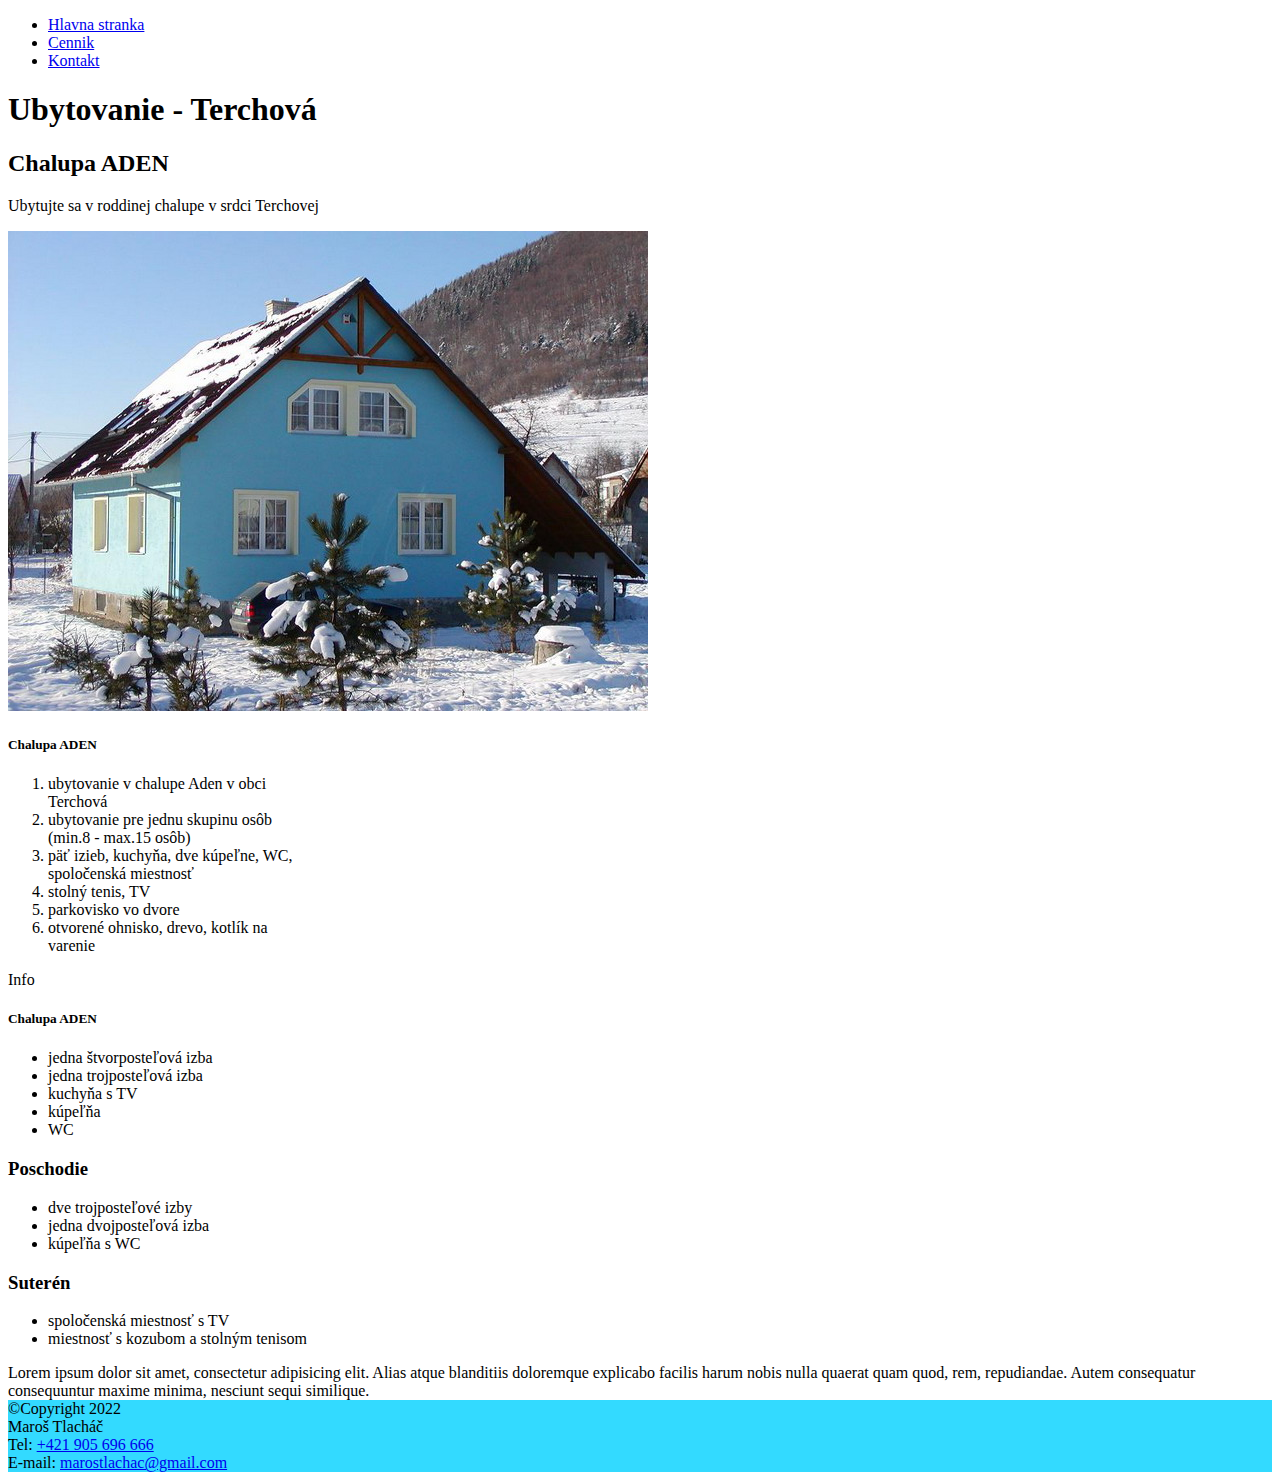
<file: src/WebProject/index.html>
<!DOCTYPE html>
<html lang="sk">
<head>
    <meta charset="UTF-8">
    <meta name="viewport" content="width=device-width, initial-scale=1.0"> <!--responsiveDesign-->
    <title>Tlacháč</title>
    <link rel="icon" type="image/x-icon" href="images/favicon.ico"> <!--Favicon-->

    <!--    bootstrap-->
    <link href="https://cdn.jsdelivr.net/npm/bootstrap@5.2.0-beta1/dist/css/bootstrap.min.css" rel="stylesheet"
          integrity="sha384-0evHe/X+R7YkIZDRvuzKMRqM+OrBnVFBL6DOitfPri4tjfHxaWutUpFmBp4vmVor" crossorigin="anonymous">
</head>
<body>

<!--Navigačné menu-->
<ul class="nav nav-pills">
    <li class="nav-item">
        <a class="nav-link active" href="index.html">Hlavna stranka</a>
    </li>
    <li class="nav-item">
        <a class="nav-link" href="podStranka1.html">Cennik</a>
    </li>
    <li class="nav-item">
        <a class="nav-link" href="podStranka2.html">Kontakt</a>
    </li>
</ul>

<!--Kontajner-->
<div class="container-fluid">
    <h1>Ubytovanie - Terchová</h1>
    <h2>Chalupa ADEN</h2>
    <p>Ubytujte sa v roddinej chalupe v srdci Terchovej</p>

<!--Karta-->
    <div class="card" style="width: 18rem;">
        <img class="card-img-top" src="images/img.png" alt="Card image cap">
        <div class="card-body">
            <h5 class="card-title">Chalupa ADEN</h5>
            <p class="card-text">
            <ol>
                <li>ubytovanie v chalupe Aden v obci Terchová</li>
                <li>ubytovanie pre jednu skupinu osôb (min.8 - max.15 osôb)</li>
                <li>päť izieb, kuchyňa, dve kúpeľne, WC, spoločenská miestnosť</li>
                <li>stolný tenis, TV</li>
                <li>parkovisko vo dvore</li>
                <li>otvorené ohnisko, drevo, kotlík na varenie</li>
            </ol>
            </p>
            <a class="btn btn-primary" data-bs-toggle="modal" data-bs-target="#modalADEN">Info</a>
        </div>
    </div>

    <!--Modal-->
    <div id="modalADEN" class="modal" tabindex="-1" role="dialog">
        <div class="modal-dialog" role="document">
            <div class="modal-content">
                <div class="modal-header">
                    <h5 class="modal-title">Chalupa ADEN</h5>
                </div>
                <div class="modal-body">
                    <p>
<!--                    Cislovany zoznam-->
                    <ul class="izba">
                        <li>jedna štvorposteľová izba</li>
                        <li>jedna trojposteľová izba</li>
                        <li>kuchyňa s TV</li>
                        <li>kúpeľňa</li>
                        <li>WC</li>
                    </ul>
                    <h3>Poschodie</h3>
                    <ul class="izba">
                        <li>dve trojposteľové izby</li>
                        <li>jedna dvojposteľová izba</li>
                        <li>kúpeľňa s WC</li>
                    </ul>
                    <h3>Suterén</h3>
                    <ul class="izba">
                        <li>spoločenská miestnosť s TV</li>
                        <li>miestnosť s kozubom a stolným tenisom</li>
                    </ul>
                    </p>
                </div>
            </div>
        </div>
    </div>

    <!--    Alert-->
    <div class="alert alert-info" role="alert">
        Lorem ipsum dolor sit amet, consectetur adipisicing elit. Alias atque blanditiis doloremque explicabo facilis
        harum nobis nulla quaerat quam quod, rem, repudiandae. Autem consequatur consequuntur maxime minima, nesciunt
        sequi similique.
    </div>
    </div>

    <!--Päta-->
    <footer class="text-white">
        <div class="text-center p-4" style="background-color:#33DAFF">
            ©Copyright 2022 <br>
            Maroš Tlacháč <br>
            Tel: <a href="tel:+421 905 696 666"> +421 905 696 666</a> <br>
            E-mail: <a href="mailto:marostlachac@gmail.com">marostlachac@gmail.com</a>
        </div>
    </footer>

    <!--javaScript-->
    <script src="https://cdn.jsdelivr.net/npm/bootstrap@5.2.0-beta1/dist/js/bootstrap.bundle.min.js"
            integrity="sha384-pprn3073KE6tl6bjs2QrFaJGz5/SUsLqktiwsUTF55Jfv3qYSDhgCecCxMW52nD2"
            crossorigin="anonymous"></script>
</body>
</html>
</file>
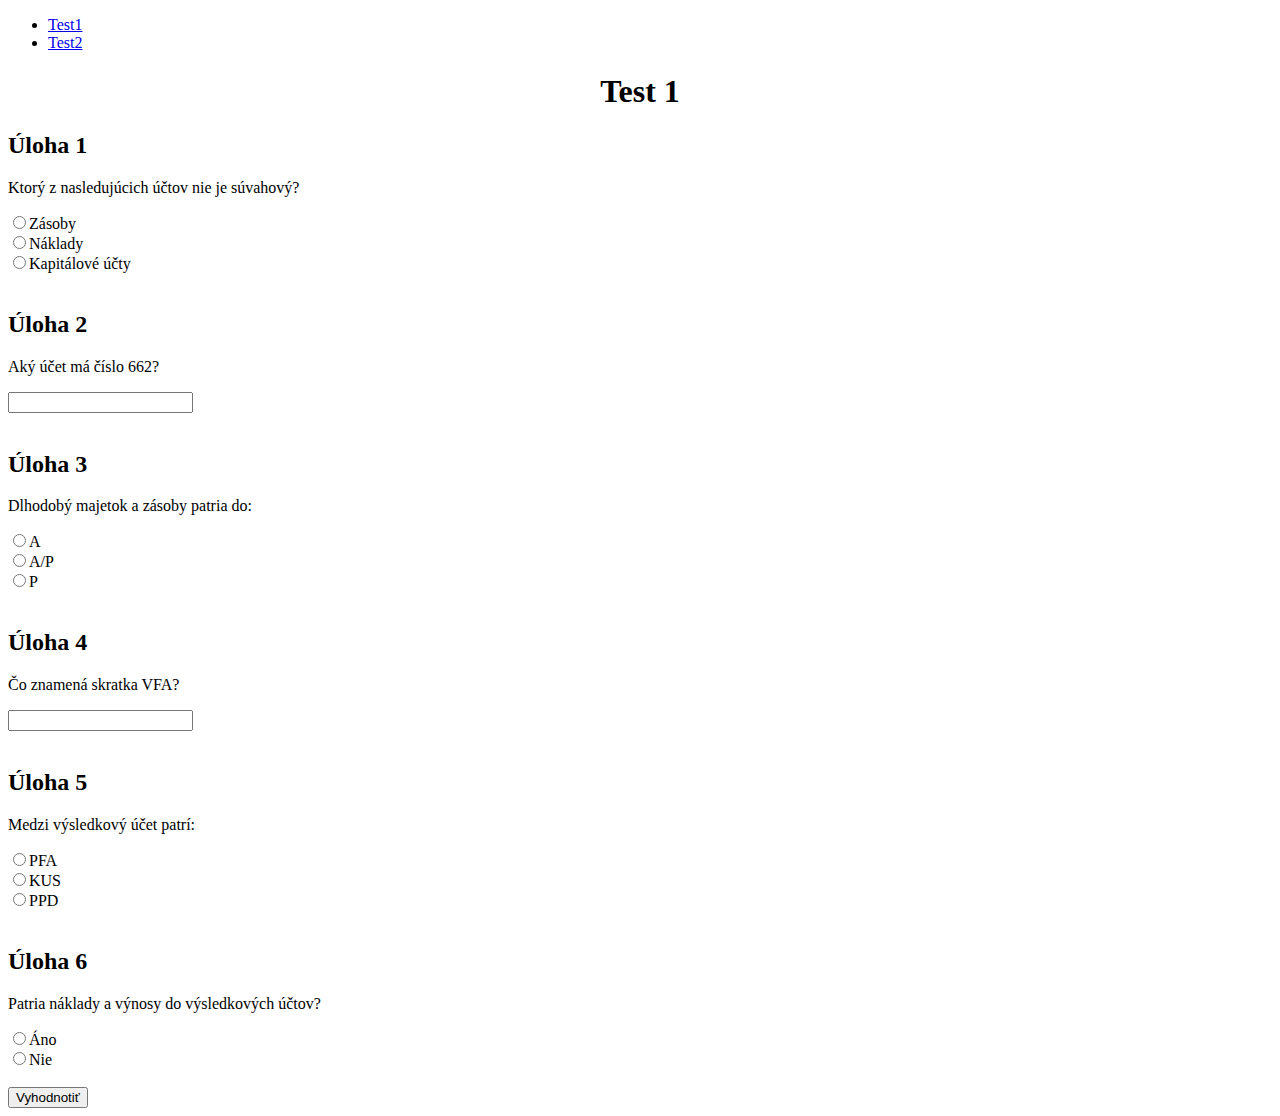
<file: src/WebAPU/Test1.html>
<!DOCTYPE html>
<html lang="sk">
<head>
    <meta charset="UTF-8">
    <meta name="viewport" content="width=device-width, initial-scale=1.0">
    <title>Test1</title>
    <link href="https://cdn.jsdelivr.net/npm/bootstrap@5.3.0-alpha1/dist/css/bootstrap.min.css" rel="stylesheet"
          integrity="sha384-GLhlTQ8iRABdZLl6O3oVMWSktQOp6b7In1Zl3/Jr59b6EGGoI1aFkw7cmDA6j6gD" crossorigin="anonymous">
    <style>
        h1 {
            text-align: center;
        }
    </style>
</head>
<body>
    <ul class="nav nav-pills">
        <li class="nav-item">
            <a class="nav-link active" href="Test1.html">Test1</a>
        </li>
        <li class="nav-item">
            <a class="nav-link" href="Test2.html">Test2</a>
        </li>
    </ul>

    <h1>Test 1</h1>
    <form id="test1">
        <h2>Úloha 1</h2>
        <p>Ktorý z nasledujúcich účtov nie je súvahový?</p>
        <label><input type="radio" name="q1" value="Zásoby">Zásoby</label><br>
        <label><input type="radio" name="q1" value="Náklady">Náklady</label><br>
        <label><input type="radio" name="q1" value="Kapitálové účty">Kapitálové účty</label><br><br>

        <h2>Úloha 2</h2>
        <p>Aký účet má číslo 662?</p>
        <input type="text" id="q2" name="q2"><br><br>

        <h2>Úloha 3</h2>
        <p>Dlhodobý majetok a zásoby patria do:</p>
        <label><input type="radio" name="q3" value="A">A</label><br>
        <label><input type="radio" name="q3" value="A/P">A/P</label><br>
        <label><input type="radio" name="q3" value="P">P</label><br><br>

        <h2>Úloha 4</h2>
        <p>Čo znamená skratka VFA?</p>
        <input type="text" id="q4" name="q4"><br><br>

        <h2>Úloha 5</h2>
        <p>Medzi výsledkový účet patrí:</p>
        <label><input type="radio" name="q5" value="PFA">PFA</label><br>
        <label><input type="radio" name="q5" value="KUS">KUS</label><br>
        <label><input type="radio" name="q5" value="PPD">PPD</label><br><br>

        <h2>Úloha 6</h2>
        <p>Patria náklady a výnosy do výsledkových účtov?</p>
        <label><input type="radio" name="q6" value="true">Áno</label><br>
        <label><input type="radio" name="q6" value="false">Nie</label><br><br>

        <button type="submit">Vyhodnotiť</button>
    </form>

    <script>
        const form = document.querySelector('form');
        form.addEventListener('submit', function(event) {
            event.preventDefault();
            const q1 = document.querySelector('input[name="q1"]:checked');
            const q2 = document.querySelector('input[name="q2"]');
            const q3 = document.querySelector('input[name="q3"]:checked');
            const q4 = document.querySelector('input[name="q4"]');
            const q5 = document.querySelector('input[name="q5"]:checked');
            const q6 = document.querySelector('input[name="q6"]:checked');

            let score = 0;
            let results = [];

            if (q1.value === 'Náklady') {
                score++;
                results.push('Úloha 1: Správne');
            } else {
                results.push('Úloha 1: Nesprávne');
            }

            if (q2.value.trim().toLowerCase() === 'úroky') {
                score++;
                results.push('Úloha 2: Správne');
            } else {
                results.push('Úloha 2: Nesprávne');
            }

            if (q3.value === 'A') {
                score++;
                results.push('Úloha 3: Správne');
            } else {
                results.push('Úloha 3: Nesprávne');
            }

            if (q4.value.trim().toLowerCase() === 'vystavená faktúra') {
                score++;
                results.push('Úloha 4: Správne');
            } else {
                results.push('Úloha 4: Nesprávne');
            }

            if (q5.value === 'KUS') {
                score++;
                results.push('Úloha 5: Správne');
            } else {
                results.push('Úloha 5: Nesprávne');
            }

            if (q6.value === 'true') {
                score++;
                results.push('Úloha 6: Správne');
            } else {
                results.push('Úloha 6: Nesprávne');
            }

            alert(`Dosiahli ste ${score} bodov z 6\n\n${results.join('\n')}`);
        });
    </script>

    <script src="https://cdn.jsdelivr.net/npm/bootstrap@5.3.0-alpha1/dist/js/bootstrap.bundle.min.js"
            integrity="sha384-w76AqPfDkMBDXo30jS1Sgez6pr3x5MlQ1ZAGC+nuZB+EYdgRZgiwxhTBTkF7CXvN" crossorigin="anonymous">
    </script>

</body>
</html>
</file>
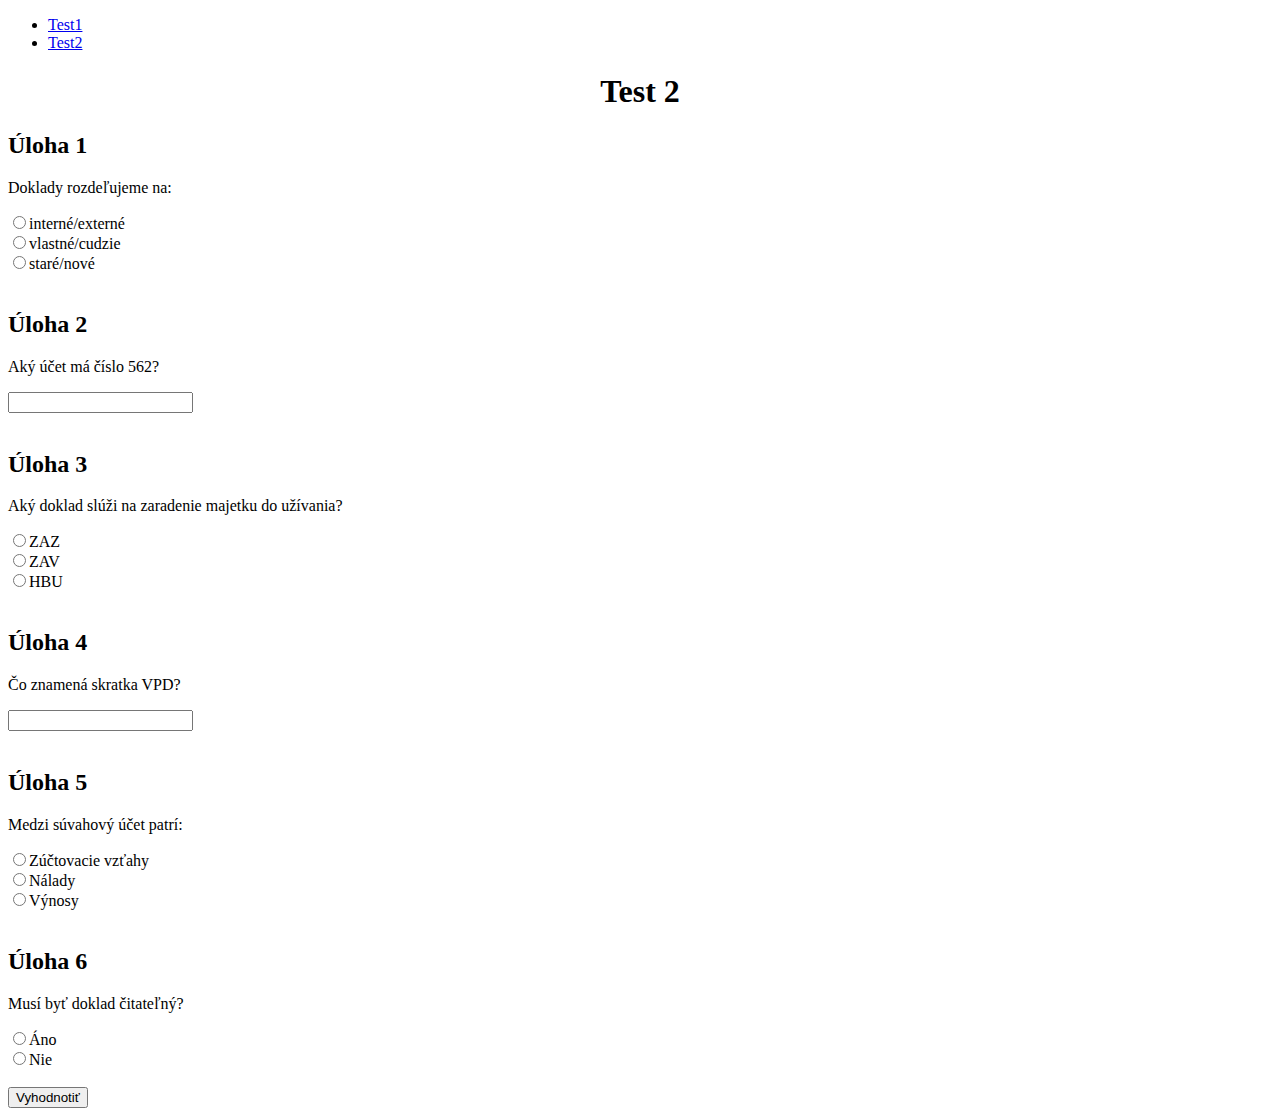
<file: src/WebAPU/Test2.html>
<!DOCTYPE html>
<html lang="sk">
<head>
    <meta charset="UTF-8">
    <meta name="viewport" content="width=device-width, initial-scale=1.0">
    <title>Test2</title>
    <link href="https://cdn.jsdelivr.net/npm/bootstrap@5.3.0-alpha1/dist/css/bootstrap.min.css" rel="stylesheet"
          integrity="sha384-GLhlTQ8iRABdZLl6O3oVMWSktQOp6b7In1Zl3/Jr59b6EGGoI1aFkw7cmDA6j6gD" crossorigin="anonymous">
    <style>
        h1 {
            text-align: center;
        }
    </style>
</head>
<body>
    <ul class="nav nav-pills">
        <li class="nav-item">
            <a class="nav-link" href="Test1.html">Test1</a>
        </li>
        <li class="nav-item">
            <a class="nav-link active" href="Test2.html">Test2</a>
        </li>
    </ul>

    <h1>Test 2</h1>
    <form>
        <h2>Úloha 1</h2>
        <p>Doklady rozdeľujeme na:</p>
        <label><input type="radio" name="q1" value="interné/externé">interné/externé</label><br>
        <label><input type="radio" name="q1" value="vlastné/cudzie">vlastné/cudzie</label><br>
        <label><input type="radio" name="q1" value="staré/nové">staré/nové</label><br><br>

        <h2>Úloha 2</h2>
        <p>Aký účet má číslo 562?</p>
        <input type="text" name="q2"><br><br>

        <h2>Úloha 3</h2>
        <p>Aký doklad slúži na zaradenie majetku do užívania?</p>
        <label><input type="radio" name="q3" value="ZAZ">ZAZ</label><br>
        <label><input type="radio" name="q3" value="ZAV">ZAV</label><br>
        <label><input type="radio" name="q3" value="HBU">HBU</label><br><br>

        <h2>Úloha 4</h2>
        <p>Čo znamená skratka VPD?</p>
        <input type="text" name="q4"><br><br>

        <h2>Úloha 5</h2>
        <p>Medzi súvahový účet patrí:</p>
        <label><input type="radio" name="q5" value="Zúčtovacie vzťahy">Zúčtovacie vzťahy</label><br>
        <label><input type="radio" name="q5" value="Nálady">Nálady</label><br>
        <label><input type="radio" name="q5" value="Výnosy">Výnosy</label><br><br>

        <h2>Úloha 6</h2>
        <p>Musí byť doklad čitateľný?</p>
        <label><input type="radio" name="q6" value="true">Áno</label><br>
        <label><input type="radio" name="q6" value="false">Nie</label><br><br>

        <input type="submit" value="Vyhodnotiť">
    </form>
    <div id="feedback"></div>

    <script>
        const form = document.querySelector('form');
        form.addEventListener('submit', function(event) {
            event.preventDefault();
            const q1 = document.querySelector('input[name="q1"]:checked');
            const q2 = document.querySelector('input[name="q2"]');
            const q3 = document.querySelector('input[name="q3"]:checked');
            const q4 = document.querySelector('input[name="q4"]');
            const q5 = document.querySelector('input[name="q5"]:checked');
            const q6 = document.querySelector('input[name="q6"]:checked');

            let score = 0;
            let results = [];

            if (q1.value === 'interné/externé') {
                score++;
                results.push('Úloha 1: Správne');
            } else {
                results.push('Úloha 1: Nesprávne');
            }

            if (q2.value.trim().toLowerCase() === 'úroky') {
                score++;
                results.push('Úloha 2: Správne');
            } else {
                results.push('Úloha 2: Nesprávne');
            }

            if (q3.value === 'ZAZ') {
                score++;
                results.push('Úloha 3: Správne');
            } else {
                results.push('Úloha 3: Nesprávne');
            }

            if (q4.value.trim().toLowerCase() === 'výdavkový pokladničný doklad') {
                score++;
                results.push('Úloha 4: Správne');
            } else {
                results.push('Úloha 4: Nesprávne');
            }

            if (q5.value === 'Zúčtovacie vzťahy') {
                score++;
                results.push('Úloha 5: Správne');
            } else {
                results.push('Úloha 5: Nesprávne');
            }

            if (q6.value === 'true') {
                score++;
                results.push('Úloha 6: Správne');
            } else {
                results.push('Úloha 6: Nesprávne');
            }

            alert(`Dosiahli ste ${score} bodov z 6\n\n${results.join('\n')}`);
        });
    </script>

    <script src="https://cdn.jsdelivr.net/npm/bootstrap@5.3.0-alpha1/dist/js/bootstrap.bundle.min.js"
            integrity="sha384-w76AqPfDkMBDXo30jS1Sgez6pr3x5MlQ1ZAGC+nuZB+EYdgRZgiwxhTBTkF7CXvN" crossorigin="anonymous">
    </script>

</body>
</html>
</file>
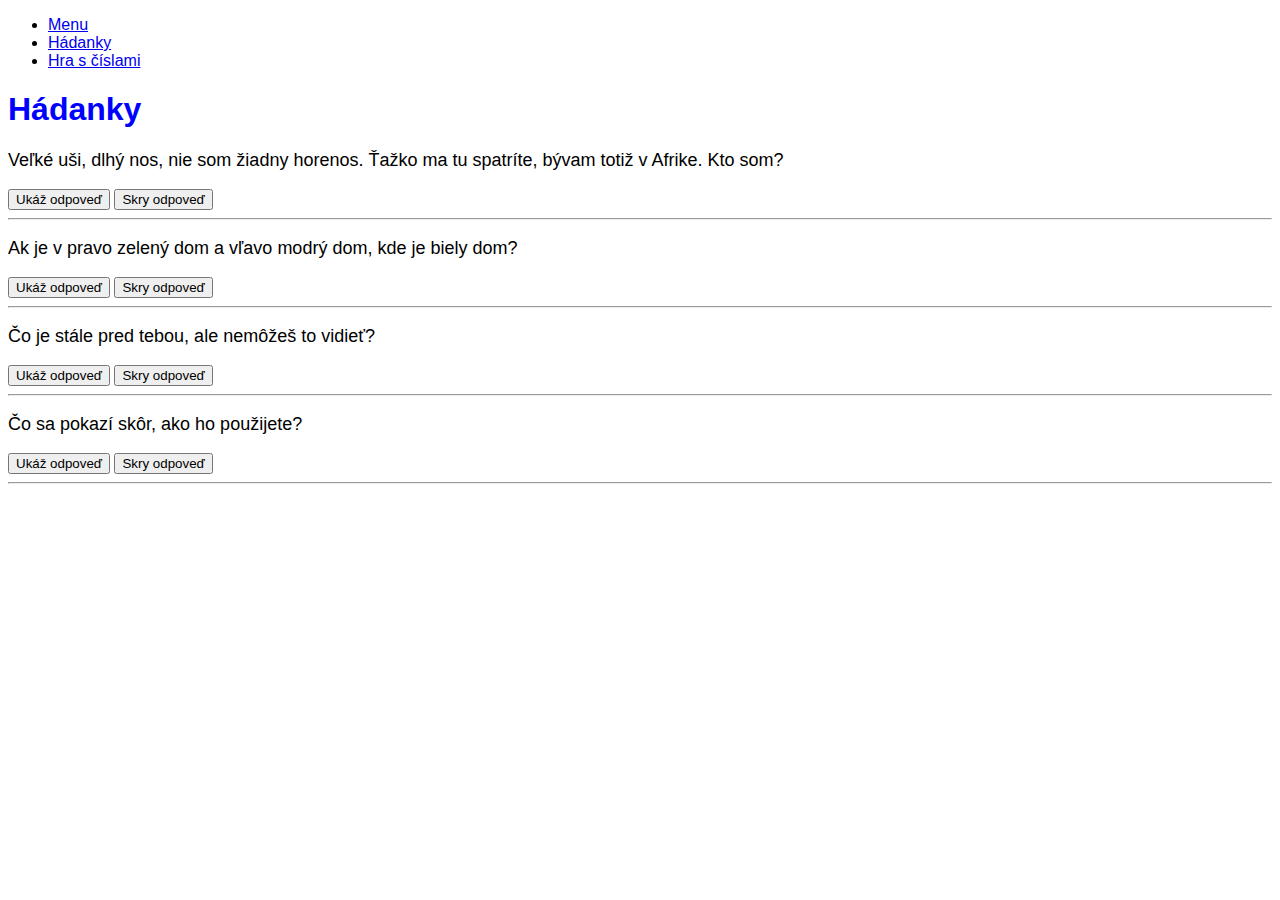
<file: src/WebProg/Page1.html>
<!DOCTYPE html>
<html lang="sk">
<head>
    <meta charset="UTF-8">
    <meta name="viewport" content="width=device-width, initial-scale=1.0">
    <title>Hádanky</title>
    <link rel="icon" type="image/x-icon" href="images/riddle.ico">
    <link href="https://cdn.jsdelivr.net/npm/bootstrap@5.2.0-beta1/dist/css/bootstrap.min.css" rel="stylesheet"
          integrity="sha384-0evHe/X+R7YkIZDRvuzKMRqM+OrBnVFBL6DOitfPri4tjfHxaWutUpFmBp4vmVor" crossorigin="anonymous">
    <style>
        body {
            font-family: 'Trebuchet MS', 'Lucida Sans Unicode', 'Lucida Grande', 'Lucida Sans', Arial, sans-serif;
        }
        h1 {
            color: blue;
        }
        p {
            font-size: 18px;
        }
    </style>
</head>
<body>
    <ul class="nav nav-pills">
        <li class="nav-item">
            <a class="nav-link" href="index.html">Menu</a>
        </li>
        <li class="nav-item">
            <a class="nav-link active" href="Page1.html">Hádanky</a>
        </li>
        <li class="nav-item">
            <a class="nav-link" href="Page2.html">Hra s číslami</a>
        </li>
    </ul>

    <h1>Hádanky</h1>
    <p>Veľké uši, dlhý nos, nie som žiadny horenos. Ťažko ma tu spatríte, bývam totiž v Afrike. Kto som?</p>
    <p class="odpoved" id="odp1" style="display:none">- Slon -</p>
    <button type="button" onclick="document.getElementById('odp1').style.display='block'">Ukáž odpoveď</button>
    <button type="button" onclick="document.getElementById('odp1').style.display='none'">Skry odpoveď</button>
    <hr>
    <p>Ak je v pravo zelený dom a vľavo modrý dom, kde je biely dom?</p>
    <p class="odpoved" id="odp2" style="display:none">- V USA vo Washingtone. -</p>
    <button type="button" onclick="document.getElementById('odp2').style.display='block'">Ukáž odpoveď</button>
    <button type="button" onclick="document.getElementById('odp2').style.display='none'">Skry odpoveď</button>
    <hr>
    <p>Čo je stále pred tebou, ale nemôžeš to vidieť?</p>
    <p class="odpoved" id="odp3" style="display:none">- Budúcnosť. -</p>
    <button type="button" onclick="document.getElementById('odp3').style.display='block'">Ukáž odpoveď</button>
    <button type="button" onclick="document.getElementById('odp3').style.display='none'">Skry odpoveď</button>
    <hr>
    <p>Čo sa pokazí skôr, ako ho použijete?</p>
    <p class="odpoved" id="odp4" style="display:none">- Vajce. -</p>
    <button type="button" onclick="document.getElementById('odp4').style.display='block'">Ukáž odpoveď</button>
    <button type="button" onclick="document.getElementById('odp4').style.display='none'" >Skry odpoveď</button>
    <hr>

    <script src="https://cdn.jsdelivr.net/npm/bootstrap@5.2.0-beta1/dist/js/bootstrap.bundle.min.js"
            integrity="sha384-pprn3073KE6tl6bjs2QrFaJGz5/SUsLqktiwsUTF55Jfv3qYSDhgCecCxMW52nD2"
            crossorigin="anonymous"></script>
</body>
</html>
</file>
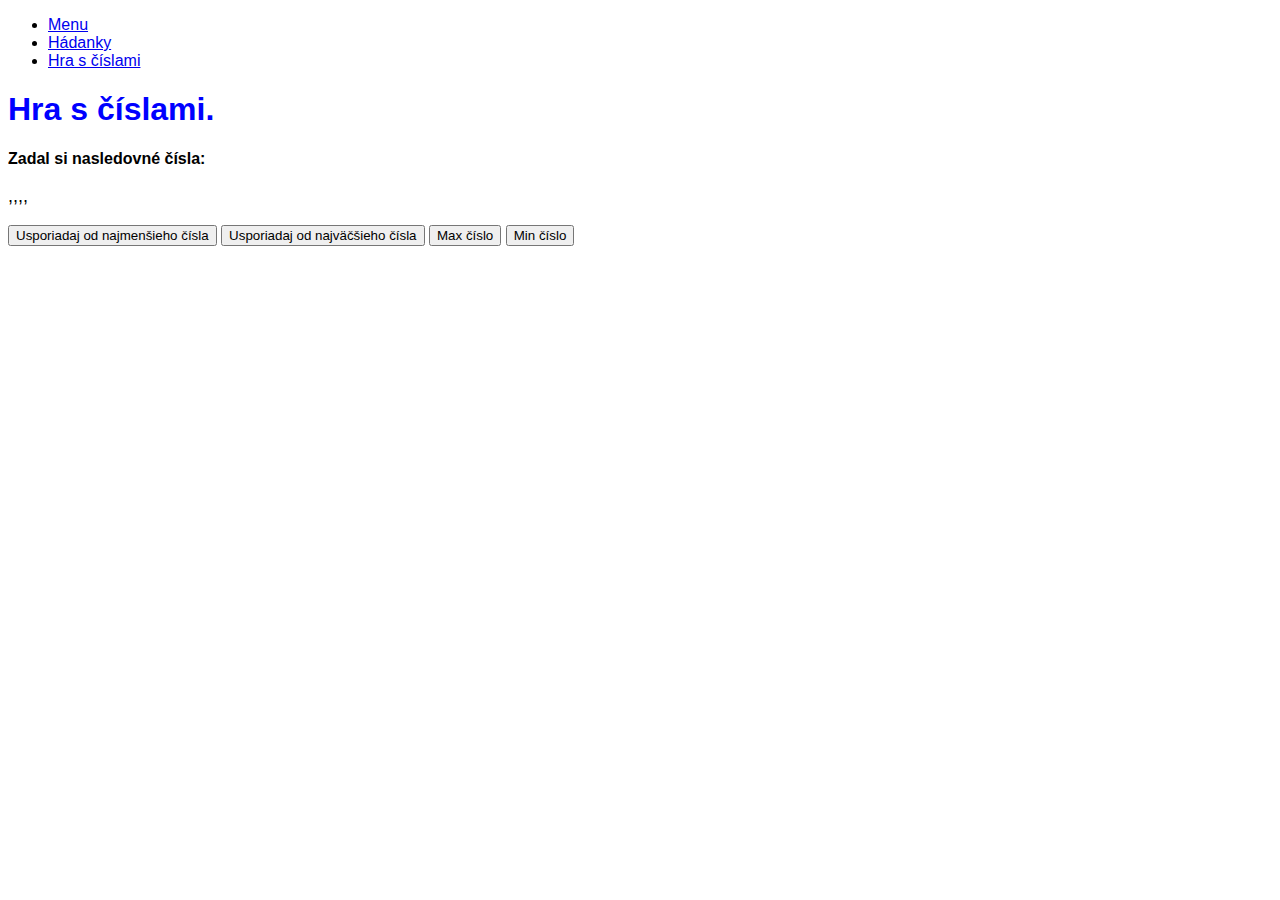
<file: src/WebProg/Page2.html>
<!DOCTYPE html>
<html lang="sk">
<head>
    <meta charset="UTF-8">
    <meta name="viewport" content="width=device-width, initial-scale=1.0">
    <title>Hra s číslami</title>
    <link rel="icon" type="image/x-icon" href="images/number.ico">
    <link href="https://cdn.jsdelivr.net/npm/bootstrap@5.2.0-beta1/dist/css/bootstrap.min.css" rel="stylesheet"
          integrity="sha384-0evHe/X+R7YkIZDRvuzKMRqM+OrBnVFBL6DOitfPri4tjfHxaWutUpFmBp4vmVor" crossorigin="anonymous">
    <style>
      body {
          font-family: 'Trebuchet MS', 'Lucida Sans Unicode', 'Lucida Grande', 'Lucida Sans', Arial, sans-serif;
      }
      h1 {
          color: blue;
      }
      p{
          font-size: 18px;
      }
      p.odpoved {
          color: red;
          font-size: 22px;
      }
  </style>
</head>
<body>
    <ul class="nav nav-pills">
        <li class="nav-item">
            <a class="nav-link" href="index.html">Menu</a>
        </li>
        <li class="nav-item">
            <a class="nav-link" href="Page1.html">Hádanky</a>
        </li>
        <li class="nav-item">
            <a class="nav-link active" href="Page2.html">Hra s číslami</a>
        </li>
    </ul>

    <h1>Hra s číslami.</h1>

    <b>Zadal si nasledovné čísla:</b>
    <p id="zobraz1"></p>
    <button onclick="myFunction1()">Usporiadaj od najmenšieho čísla</button>
    <button onclick="myFunction2()">Usporiadaj od najväčšieho čísla</button>
    <button onclick="myFunction3()">Max číslo</button>
    <button onclick="myFunction4()">Min číslo</button>
    <p id="zobraz2"></p>

    <script>
    let cisla1 = Array(5);
    let cisla2 = Array(5);

    alert("Zadaj päť čísiel");
    for (let i = 0; i < 5; i++) {
      cisla1[i]= prompt("Zadaj "+(i+1)+" cislo:");
    }
    cisla2=cisla1;
    document.getElementById("zobraz1").innerHTML = cisla1;

    function myFunction1() {
      cisla2.sort(function(a, b){return a - b});
      document.getElementById("zobraz2").innerHTML = cisla2;
    }
    function myFunction2() {
      cisla2.sort(function(a, b){return b - a});
      document.getElementById("zobraz2").innerHTML = cisla2;
    }
    function myFunction3() {
      document.getElementById("zobraz2").innerHTML =  Math.max.apply(null, cisla2);
    }
    function myFunction4() {
      document.getElementById("zobraz2").innerHTML =  Math.min.apply(null, cisla2);
    }
  </script>

    <script src="https://cdn.jsdelivr.net/npm/bootstrap@5.2.0-beta1/dist/js/bootstrap.bundle.min.js"
            integrity="sha384-pprn3073KE6tl6bjs2QrFaJGz5/SUsLqktiwsUTF55Jfv3qYSDhgCecCxMW52nD2"
            crossorigin="anonymous"></script>
</body>
</html>
</file>
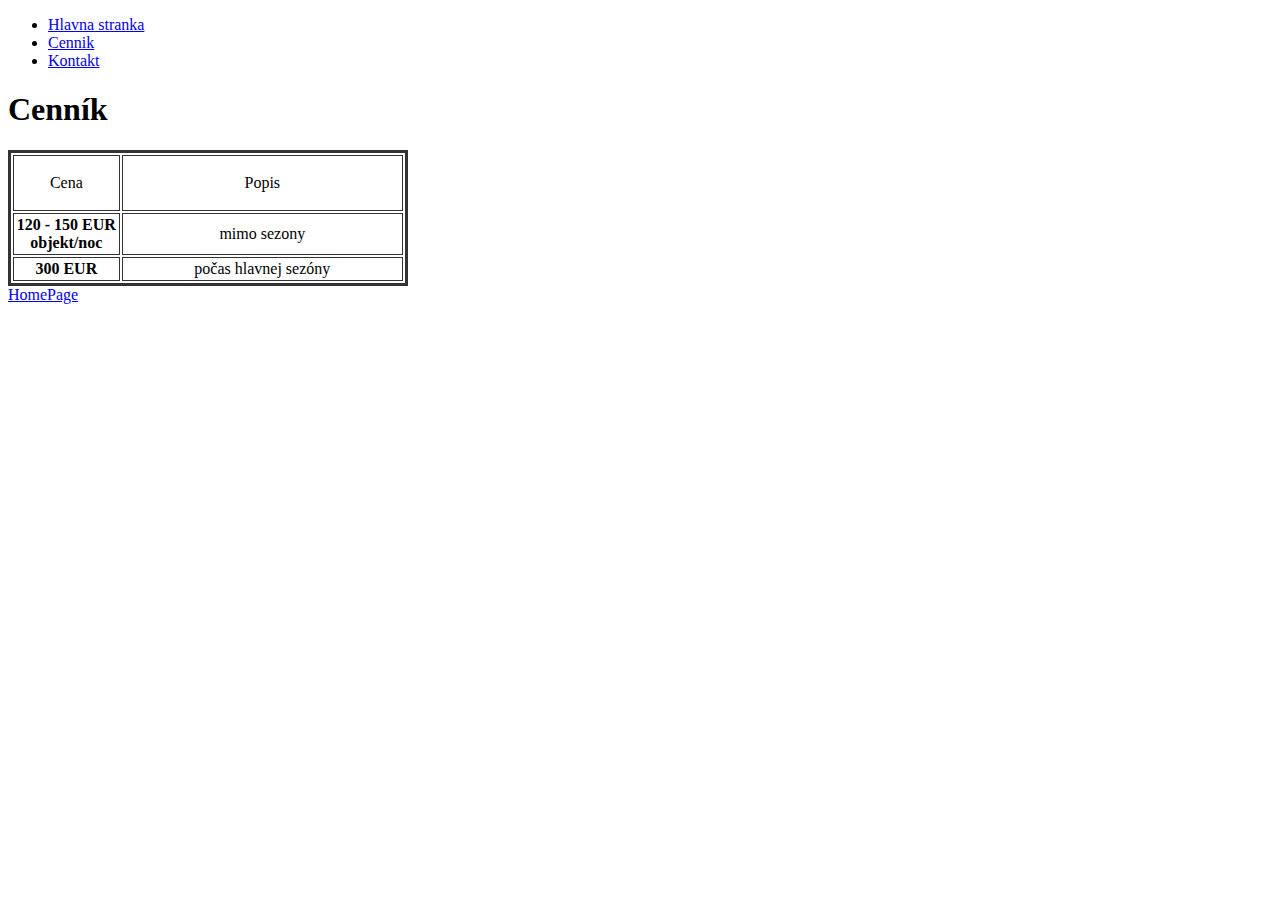
<file: src/WebProject/podStranka1.html>
<!DOCTYPE html>
<html lang="sk">
<head>
    <meta charset="UTF-8">
    <title>Tlacháč</title>
    <link rel="icon" type="image/x-icon" href="images/favicon.ico"> <!--Favicon-->

    <link rel="stylesheet" href="style.css">
    <link href="https://cdn.jsdelivr.net/npm/bootstrap@5.2.0-beta1/dist/css/bootstrap.min.css" rel="stylesheet"
          integrity="sha384-0evHe/X+R7YkIZDRvuzKMRqM+OrBnVFBL6DOitfPri4tjfHxaWutUpFmBp4vmVor" crossorigin="anonymous">
</head>
<body>
<!--Navigacne menu-->
<ul class="nav nav-pills">
    <li class="nav-item">
        <a class="nav-link" href="index.html">Hlavna stranka</a>
    </li>
    <li class="nav-item">
        <a class="nav-link active" href="podStranka1.html">Cennik</a>
    </li>
    <li class="nav-item">
        <a class="nav-link" href="podStranka2.html">Kontakt</a>
    </li>
</ul>

<h1>Cenník</h1>

<!--Tabulka-->
<TABLE width="400" border="3" cellpadding="2" cellspacing="2" bordercolor="#333333">
    <tr>
        <td width="110" height="38" align="center">Cena</td>
        <td width="350">
            <div align="center">
                <p>Popis</p>
            </div>
        </td>
    </tr>
    <tr>
        <td>
            <div align="center"><strong>120 - 150 EUR objekt/noc</strong></div>
        </td>
        <td>
            <div align="center">mimo sezony</div>
        </td>
    </tr>
    <tr>
        <td>
            <div align="center"><strong>300 EUR</strong></div>
        </td>
        <td>
            <div align="center">počas hlavnej sezóny</div>
        </td>
    </tr>
</TABLE>


<a href="index.html"> HomePage</a> <!--aktivnyOdkaz-->
</body>
</html>
</file>
<file: src/WebProject/style.css>
h1 {
    text-align: left;
    text-color: #171717
    }
</file>
